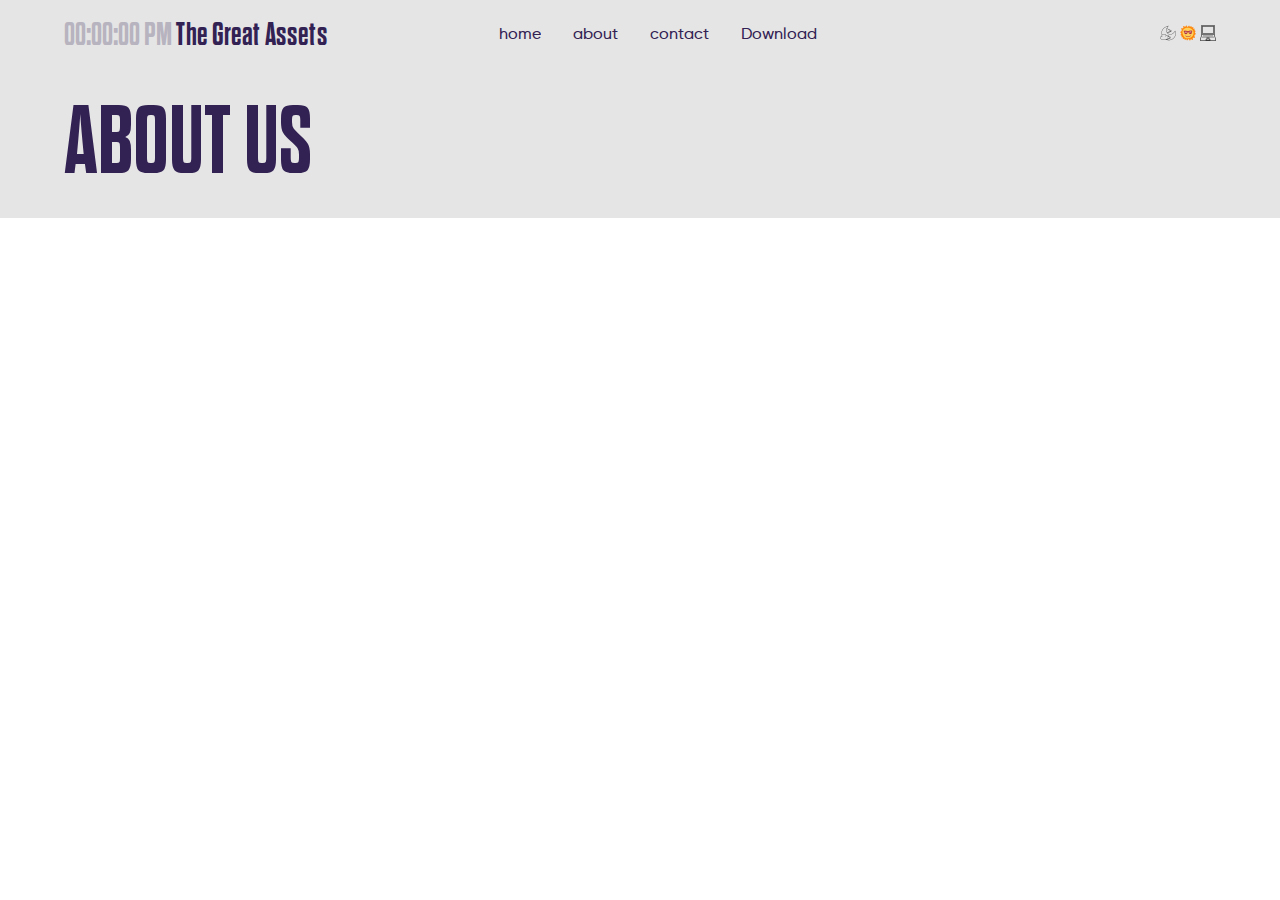
<file: about/index.html>
<!DOCTYPE html>
<html lang="en">
  <head>
    <meta charset="UTF-8" />
    <meta name="viewport" content="width=device-width, initial-scale=1.0" />
    <title>about</title>
    <link rel="stylesheet" href="../index.css" />
    <link rel="stylesheet" href="style.css" />
  </head>
  <body class="light-mode">
    <main>
      <header>
        <h1><span class="watch">00:00:00 PM</span> The Great Assets</h1>

        <nav>
          <span>
            <a href="/">home</a>
            <br />
            <a href="/">home</a>
          </span>
          <span>
            <a href="/about/index.html">about</a> <br />
            <a href="/about/index.html">about</a>
          </span>
          <span>
            <a href="#">contact</a> <br />
            <a href="#">contact</a>
          </span>

          <span>
            <a
              href="https://github.com/sahil-verma-9696/assets/archive/refs/heads/main.zip"
              >Download</a
            >
            <br />
            <a
              href="https://github.com/sahil-verma-9696/assets/archive/refs/heads/main.zip"
              >Download</a
            >
          </span>
        </nav>
        <div class="toggle-modes"></div>
        <div class="modes">
          <img src="./../images/icons/moon.png" alt="" srcset="">
          <img src="./../images/icons/sun.png" alt="">
          <img src="./../images/icons/laptop.png" alt="">
        </div>
      </header>

      <section>
        <h2>About us</h2>
      </section>

      <section>

      </section>
      <footer></footer>
    </main>

    <!-- Script -->
    <script src="../script.js"></script>
  </body>
</html>
</file>
<file: index.css>
/* Variables */
:root {
  /* Light mode (default) */
  --body-bg: #e5e5e5;
  --card-bg: white;
  --active-elem-bg: rgb(71, 71, 71);
  --header-bg: rgba(255, 255, 255, 0.85);
  --text-color: #322153;
  --png-color: invert(0%) brightness(200%);
  --border-std: black;
  --primary-color: #34cb79;
  --primary-color-dark: #2fa36c;
  --default-padding: 1.5rem 5vw;
  --default-margin: 1.5rem 5vw;
  --transition-speed: 0.5s;
}

/* Dark mode overrides */
.dark-mode {
  --body-bg: #121212;
  --card-bg: #1f1f1f;
  --active-elem-bg: gray;
  --header-bg: rgba(0, 0, 0, 0.85);
  --text-color: #f1f1f1;
  --border-std: white;
  --png-color: invert(100%) brightness(200%);
  --primary-color: #00c77b;
  --primary-color-dark: #00a86b;
}

/* Fonts */
@font-face {
  font-family: Diatype;
  src: url("./fonts/Diatype.ttf");
}
@font-face {
  font-family: "Gilroy-Medium";
  src: url("/fonts/Gilroy-Medium.ttf");
}
@font-face {
  font-family: "Gilroy-Regular";
  src: url("/fonts/Gilroy-Regular.ttf");
}
@font-face {
  font-family: "Dharma";
  src: url("/fonts/DharmaGothicE-Bold.ttf");
}
@font-face {
  font-family: "OpenSans";
  src: url("/fonts/OpenSans-Regular.ttf");
}
/* Reset */
* {
  margin: 0;
  padding: 0;
  box-sizing: border-box;
  text-decoration: none;
  list-style: none;
  transition: all var(--transition-speed) ease;
  color: var(--text-color);
}

/* Base Styles */
html,
body {
  width: 100%;
  overflow: auto;
  height: -moz-fit-content;
  height: fit-content;
  font-family: Gilroy-Medium;
  transition: all var(--transition-speed) ease;
}

.active-elem {
  background-color: rgb(129, 129, 129);
  border-radius: 0.5rem;
}

.toggle-modes span:hover {
  background-color: var(--primary-color);
  color: white;
}

::-webkit-scrollbar {
  background-color: transparent;
  width: 2px;
}

::-webkit-scrollbar-thumb {
  background-color: var(--primary-color);
  width: 1rem;
}/*# sourceMappingURL=index.css.map */
</file>
<file: about/style.css>
main {
  background-color: var(--body-bg);
}
main header {
  display: flex;
  justify-content: space-between;
  align-items: center;
  padding: 1rem 5vw;
}
main header h1 {
  font-family: Dharma;
}
main header h1 span {
  opacity: 0.25;
}
main header nav {
  display: flex;
  gap: 2rem;
}
main header nav span {
  height: 1.2rem;
  overflow: hidden;
}
main header nav span a {
  display: inline-block;
  transition: transform 0.3s ease;
}
main header nav span:hover a {
  transform: translateY(-100%);
}
main header .modes img {
  width: 1rem;
}
main .banner {
  padding: 1rem 5vw;
  display: flex;
  gap: 2rem;
  align-items: center;
}
main .banner .texts h1 {
  font-family: Dharma;
  text-transform: uppercase;
  font-size: 20rem;
}
main .banner .texts .tag-line {
  font-size: 5rem;
  font-family: Dharma;
}
main .banner .texts .sub-heading {
  opacity: 0.5;
}
main section h2 {
  padding: 1rem 5vw;
  font-family: Dharma;
  text-transform: uppercase;
  font-size: 6rem;
}
main .images {
  width: 90%;
  margin: auto;
  -moz-column-count: 3;
       column-count: 3;
  -moz-column-gap: 1rem;
       column-gap: 1rem;
}
main .images img {
  margin: 0.5rem;
  width: 100%;
}/*# sourceMappingURL=style.css.map */
</file>
